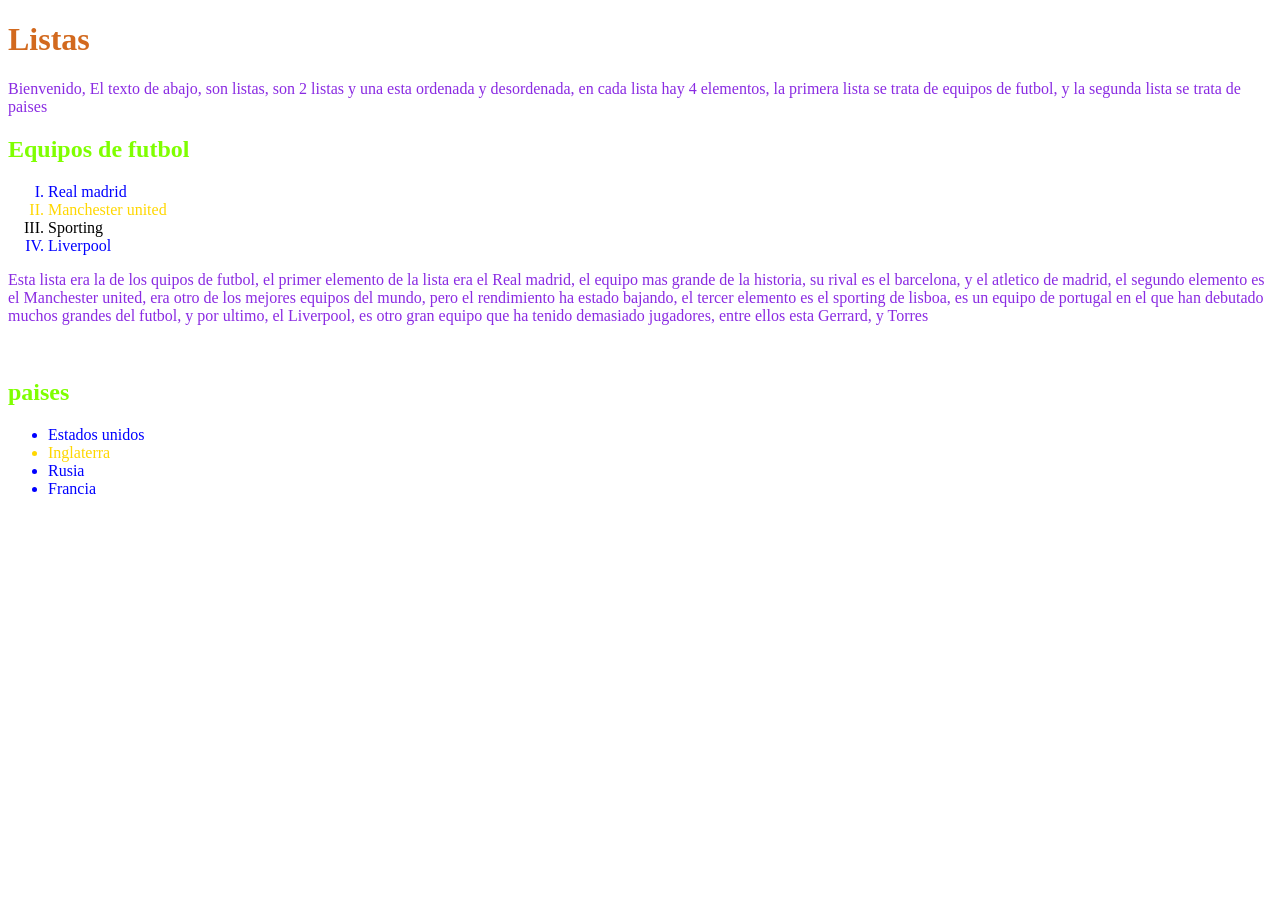
<file: listas.html>
<!DOCTYPE html>
<html lang="en">
<head>
    <link rel="stylesheet" href="estilos.css">
    <meta charset="UTF-8">
    <meta name="viewport" content="width=device-width, initial-scale=1.0">
    <title>listas</title>
</head>
<body>
    <!-- un parrafo que describa los equipos-->
    <h1>Listas</h1>
    <p>Bienvenido, El texto de abajo, son listas, son 2 listas y una esta ordenada y desordenada, en cada lista hay 4 elementos, la primera lista se trata de equipos de futbol, y la segunda lista se trata de paises</p>
    <h2>Equipos de futbol</h2>
    <ol type="I">
        <li>Real madrid</li>
        <li class="equipo">Manchester united</li>
        <li id="team">Sporting</li>
        <li>Liverpool</li>
    </ol>
    <p>Esta lista era la de los quipos de futbol, el primer elemento de la lista era el Real madrid, el equipo mas grande de la historia, su rival es el barcelona, y el atletico de madrid, el segundo elemento es el Manchester united, era otro de los mejores equipos del mundo, pero el rendimiento ha estado bajando, el tercer elemento es el sporting de lisboa, es un equipo de portugal en el que han debutado muchos grandes del futbol, y por ultimo, el Liverpool, es otro gran equipo que ha tenido demasiado jugadores, entre ellos esta Gerrard, y Torres</p>
    <br>
    <h2>paises</h2>
    <ul>
        <li>Estados unidos</li>
        <li class="equipo">Inglaterra</li>
        <li>Rusia</li>
        <li>Francia</li>
    </ul>


</body>
</html>
</file>
<file: estilos.css>
h1 {
    color: chocolate;
}
p {
    color: blueviolet;
}
ol {
    color: purple;
}
ul {
    color: red;
}
li {
    color: blue;
}
h2 {
    color: chartreuse;
}
.equipo {
    color:gold;
}
#team {
    color:black ;
}
</file>
